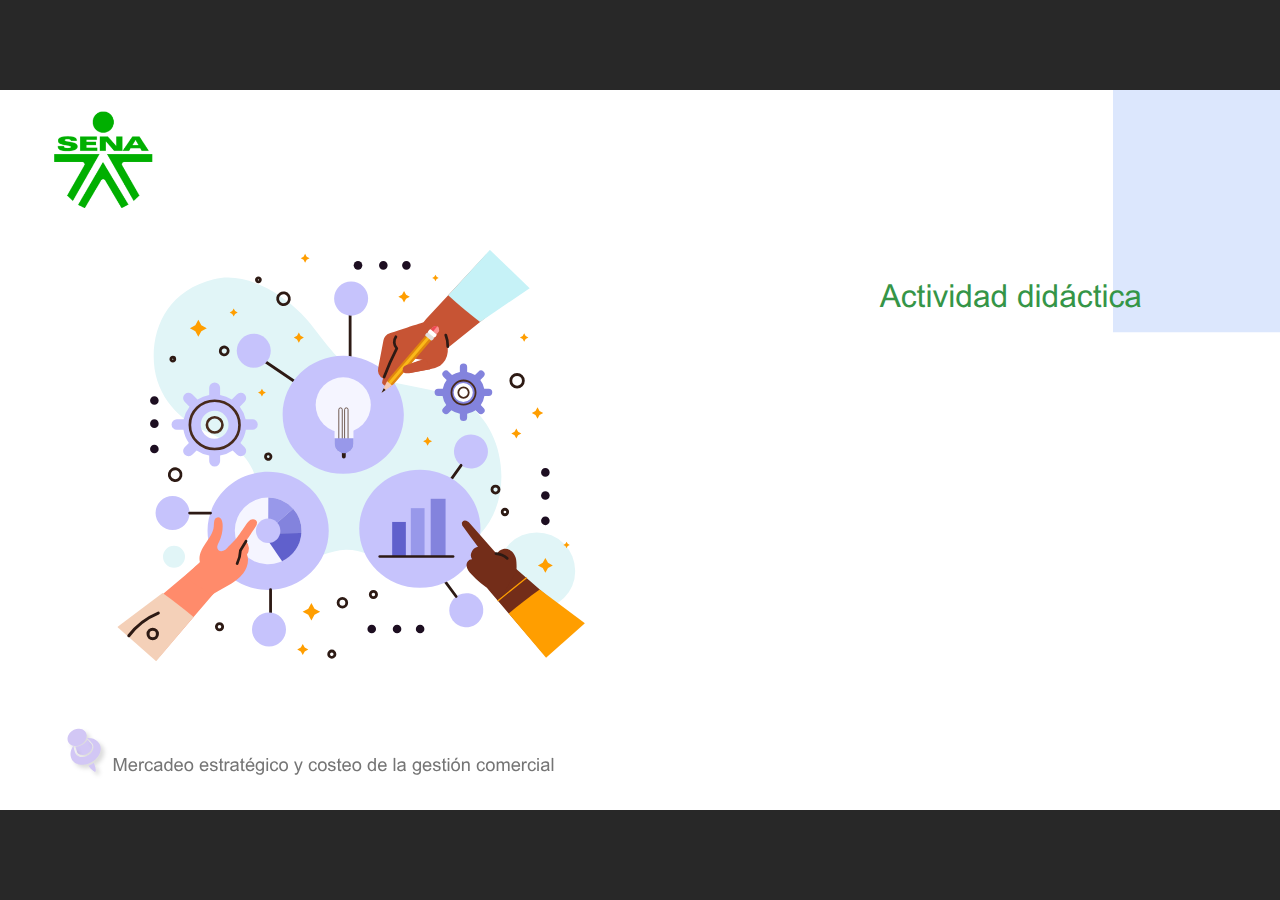
<file: actividades/actividad01/actividad.html>
﻿<!doctype html>
<html lang="es">
<head>
  <meta charset="utf-8">
  <!-- Created using Storyline 360 - http://www.articulate.com  -->
  <!-- version: 3.75.30269.0 -->
  <title>Actividad did&#225;ctica</title>
  <meta http-equiv="x-ua-compatible" content="IE=edge"/>
  <meta name="viewport" content="width=device-width,initial-scale=1,user-scalable=no,shrink-to-fit=no,minimal-ui"/>
  <meta name="apple-mobile-web-app-capable" content="yes"/>
  <style>
    html, body { height: 100%; padding: 0; margin: 0 }
    #app { height: 100%; width: 100%; }
  </style>

  <script>
    window.DS = {};
    window.globals = {
      DATA_PATH_BASE: '',
      HAS_FRAME: true,
      HAS_SLIDE: true,

      lmsPresent: false,
      tinCanPresent: false,
      cmi5Present: false,
      aoSupport: false,
      scale: 'noscale',
      captureRc: false,
      browserSize: 'optimal',
      bgColor: '#282828',
      features: 'AccessibleVideo,BackgroundAudio,ConnectionMessages,FullScreenToggle,InsertSvgPicture,LayerPresentAsDialog,MultipleQuizTracking,PlayerSpeedControl,StreamingVideo,UpdatedThemeEditor,UseAudioElement,VideoTranscripts',
      themeName: 'unified',
      preloaderColor: '#FFFFFF',
      suppressAnalytics: false,
      productChannel: 'stable',
      publishSource: 'storyline',
      aid: 'aid|5304b41d-7af7-4125-b8d1-83eb222823e2',
      cid: '1b455672-7011-43e2-98fc-fda5c467cfb2',
      playerVersion: '3.75.30269.0',
      publishTimestamp: '2024-06-18T16:08:51.2427079Z',
      maxIosVideoElements: 10,
      connectionSettings: { message: 'Est%C3%A1s%20fuera%20de%20l%C3%ADnea.%20Tratando%20de%20reconectar...', useDarkTheme: false },

      
      parseParams: function(qs) {
        if (window.globals.parsedParams != null) {
          return window.globals.parsedParams;
        }
        qs = (qs || window.location.search.substr(1)).split('+').join(' ');
        var params = {},
            tokens,
            re = /[?&]?([^=]+)=([^&]*)/g;

        while (tokens = re.exec(qs)) {
          params[decodeURIComponent(tokens[1]).trim()] =
            decodeURIComponent(tokens[2]).trim();
        }
        window.globals.parsedParams = params;
        return params;
      }

    };
  </script>
  <script>
    var isIe11 = ('ActiveXObject' in window || window.MSBlobBuilder != null)
      && window.msCrypto != null && !window.ActiveXObject;
    if (isIe11) {
      window.globals.unsupportedBrowser = true;
      document.write(atob('[base64]'));
    }
  </script>
  
  <script>window.THREE = { };</script>
  
</head>
<body style="background: #282828" class="cs-HTML theme-unified">
  <!-- 360 -->
  <script>!function(){var e,i=/iPhone/i,o=/iPod/i,n=/iPad/i,t=/\biOS-universal(?:.+)Mac\b/i,r=/\bAndroid(?:.+)Mobile\b/i,a=/Android/i,d=/(?:SD4930UR|\bSilk(?:.+)Mobile\b)/i,p=/Silk/i,l=/Windows Phone/i,u=/\bWindows(?:.+)ARM\b/i,b=/BlackBerry/i,s=/BB10/i,c=/Opera Mini/i,f=/\b(CriOS|Chrome)(?:.+)Mobile/i,h=/Mobile(?:.+)Firefox\b/i,v=function(e){return void 0!==e&&"MacIntel"===e.platform&&"number"==typeof e.maxTouchPoints&&e.maxTouchPoints>1&&"undefined"==typeof MSStream};e=function(e){var m={userAgent:"",platform:"",maxTouchPoints:0};e||"undefined"==typeof navigator?"string"==typeof e?m.userAgent=e:e&&e.userAgent&&(m={userAgent:e.userAgent,platform:e.platform,maxTouchPoints:e.maxTouchPoints||0}):m={userAgent:navigator.userAgent,platform:navigator.platform,maxTouchPoints:navigator.maxTouchPoints||0};var g=m.userAgent,y=g.split("[FBAN");void 0!==y[1]&&(g=y[0]),void 0!==(y=g.split("Twitter"))[1]&&(g=y[0]);var A=function(e){return function(i){return i.test(e)}}(g),w={apple:{phone:A(i)&&!A(l),ipod:A(o),tablet:!A(i)&&(A(n)||v(m))&&!A(l),universal:A(t),device:(A(i)||A(o)||A(n)||A(t)||v(m))&&!A(l)},amazon:{phone:A(d),tablet:!A(d)&&A(p),device:A(d)||A(p)},android:{phone:!A(l)&&A(d)||!A(l)&&A(r),tablet:!A(l)&&!A(d)&&!A(r)&&(A(p)||A(a)),device:!A(l)&&(A(d)||A(p)||A(r)||A(a))||A(/\bokhttp\b/i)},windows:{phone:A(l),tablet:A(u),device:A(l)||A(u)},other:{blackberry:A(b),blackberry10:A(s),opera:A(c),firefox:A(h),chrome:A(f),device:A(b)||A(s)||A(c)||A(h)||A(f)},any:!1,phone:!1,tablet:!1};return w.any=w.apple.device||w.android.device||w.windows.device||w.other.device,w.phone=w.apple.phone||w.android.phone||w.windows.phone,w.tablet=w.apple.tablet||w.android.tablet||w.windows.tablet,w}(),"object"==typeof exports&&"undefined"!=typeof module?module.exports=e:"function"==typeof define&&define.amd?define((function(){return e})):this.isMobile=e}();
    window.isMobile.apple.tablet = window.isMobile.apple.tablet ||
      (navigator.platform === 'MacIntel' && navigator.maxTouchPoints > 1);
    window.isMobile.apple.device = window.isMobile.apple.device || window.isMobile.apple.tablet;
    window.isMobile.tablet = window.isMobile.tablet || window.isMobile.apple.tablet;
    window.isMobile.any = window.isMobile.any || window.isMobile.apple.tablet;
  </script>

  <div id="focus-sink" tabindex="-1"></div>

  <div id="preso"></div>
  <script>
    (function() {

      var classTypes = [ 'desktop', 'mobile', 'phone', 'tablet' ];

      var addDeviceClasses = function(prefix, testObj) {
        var curr, i;
        for (i = 0; i < classTypes.length; i++) {
          curr = classTypes[i];
          if (testObj[curr]) {
            document.body.classList.add(prefix + curr);
          }
        }
      };

      var params = window.globals.parseParams(),
          isDevicePreview = params.devicepreview === '1',
          isPhoneOverride = params.deviceType === 'phone' || (isDevicePreview && params.phone == '1'),
          isTabletOverride = (params.deviceType === 'tablet' || isDevicePreview) && !isPhoneOverride,
          isMobileOverride = isPhoneOverride || isTabletOverride;

      var deviceView = {
        desktop: !window.isMobile.any && !isMobileOverride,
        mobile: window.isMobile.any || isMobileOverride,
        phone: isPhoneOverride || (window.isMobile.phone && !isTabletOverride),
        tablet: isTabletOverride || window.isMobile.tablet
      };

      window.globals.deviceView = deviceView;
      window.isMobile.desktop = !window.isMobile.any;
      window.isMobile.mobile = window.isMobile.any;

      addDeviceClasses('view-', deviceView);

    })();
  </script>
  
  <script src='story_content/user.js' type=text/javascript></script>
  <div class="slide-loader"></div>

  <script>
    var doc = document, loader = doc.body.querySelector('.slide-loader'); [ 1, 2, 3 ].forEach(function(n) { var d = doc.createElement('div'); d.style.backgroundColor = window.globals.preloaderColor; d.classList.add('mobile-loader-dot'); d.classList.add('dot' + n); loader.appendChild(d); });
  </script>

  <div class="mobile-load-title-overlay" style="display: none">
    <div class="mobile-load-title">Actividad did&#225;ctica</div>
  </div>

  <div class="mobile-chrome-warning"></div>

  
<style>
  .warn-connection-dialog {
    display: none;
    background: transparent;
    pointer-events: none;
    position: fixed;
    left: 0;
    top: 0;
    width: 100%;
    height: 100%;
    z-index: 999;
  }

  .warn-connection-content {
    border-radius: 4px;
    background: white;
    border: 1px solid #E7E7E7;
    color: #333333;
    box-shadow: 0 2px 4px rgba(0, 0, 0, 0.25);
    transition: all 150ms ease-out;
    position: absolute;
    white-space: nowrap;
  }

  .view-phone.is-landscape .warn-connection-content {
    left: 23px;
    bottom: 23px;
  }

  .view-tablet.is-landscape .warn-connection-content {
    left: 50%;
    top: 20px;
    transform: translateX(-50%);
  }

  .is-portrait .warn-connection-content {
    transform: translate(-50%, calc(-100% - 15px));
  }

  .warn-connection-content p {
    display: inline-block;
    margin: 0 8px 0 0;
    line-height: 33px;
    font-size: 11px;
  }

  .warn-connection-content svg {
    position: relative;
    vertical-align: middle;
    margin: 0 2px 2px 8px;
  }

  .view-desktop .warn-connection-content {
    left: 1.5em;
    bottom: 1.5em;
  }

  .view-desktop .warn-connection-content p {
    font-size: 1.1em;
  }

  .is-offline .warn-connection-dialog {
    display: block;
  }

  .is-offline .cs-panel * {
    pointer-events: none !important;
  }

  .is-offline .cs-panel {
    pointer-events: all !important;
  }

  .is-offline #nav-controls * {
    pointer-events: none !important;
  }

  .is-offline #nav-controls {
    pointer-events: all !important;
  }
</style>

<div class="warn-connection-dialog">
  <div class="warn-connection-content">
    <svg width="17" height="15" viewBox="0 0 17 15" xmlns="http://www.w3.org/2000/svg">
      <path fill="#8F0000" stroke="white" d="M16.07,12.98 L15.88,12.23 L9.51,1.21 C8.97,0.26,7.6,0.26,7.06,1.21 L0.69,12.23 C0.15,13.16,0.81,14.36,1.91,14.36 H14.65 C15.47,14.36,16.05,13.7,16.07,12.98 Z"/>
      <path fill="white" stroke="white" d="M8.58,5.5 C8.35,5.28,8.5,5.35,8.21,5.32 C8.09,5.35,7.97,5.49,7.96,5.67 C7.97,5.79,7.98,5.92,7.98,6.04 L7.98,6.04 C7.99,6.17,8,6.31,8.01,6.43 L8.01,6.44 C8.03,6.92,8.06,7.41,8.09,7.9 L8.09,7.9 C8.12,8.39,8.14,8.88,8.17,9.37 C8.17,9.39,8.18,9.42,8.2,9.44 C8.23,9.46,8.25,9.47,8.28,9.47 C8.31,9.47,8.34,9.46,8.35,9.44 C8.37,9.43,8.38,9.4,8.39,9.35 L8.39,9.34 C8.39,9.24,8.4,9.15,8.4,9.05 L8.4,9.05 C8.41,8.96,8.41,8.86,8.42,8.75 C8.43,8.44,8.45,8.12,8.47,7.81 L8.47,7.81 C8.49,7.49,8.51,7.18,8.53,6.87 C8.55,6.46,8.56,6.05,8.59,5.64 L8.6,5.62 C8.6,5.57,8.59,5.53,8.58,5.5 L8.21,5.32 Z"/>
      <circle fill="white" stroke="white" cx="8.3" cy="11.35" r="0.3"/>
    </svg>
    <p>You are offline. Trying to reconnect...</p>
  </div>
</div>

<script>
  (function() {
    window.DS.connection = {
      warningShown: false,
      assets: {},
      loadingAssetGroup: false,
      retryDelay: 500
    };

    // @TODO this is POC code and can be cleaned up a bit more if we move forward
    // with the feature



    // The `window.globals.features` variable must be set in `webpack.dev.config` when testing locally - it is not enough
    // to have it in the data - but it must be set there as well.
    var useConnectionMessages = window.AbortController != null &&
      window.location.protocol != 'file:' &&
      window.globals.features.indexOf('ConnectionMessages') != -1;

    window.DS.connection.useConnectionMessages = useConnectionMessages

    var assetCount = 0;
    var checkLoadedId;
    var connectionSettings = window.globals.connectionSettings;

    if (useConnectionMessages && connectionSettings != null) {
      var contentEl = document.querySelector('.warn-connection-content');
      var messageEl = contentEl.querySelector('p')

      if (connectionSettings.useDarkTheme) {
        contentEl.style.borderColor = '#BABBBA';
        contentEl.style.backgroundColor = '#282828';
        contentEl.style.color = '#FFFFFF';
      }

      if (connectionSettings.message != null) {
        messageEl.textContent = window.decodeURIComponent(connectionSettings.message);
      }
    }

    function checkAssetsReady() {
      for (var i in DS.connection.assets) {
        if (!DS.connection.assets[i].success) {
          return false;
        }
      }
      return true;
    }

    function stopAssetGroup() {
      if (!useConnectionMessages) { return; }

      assetCount = 0;

      DS.connection.oldAssetGroup = DS.connection.assets;
      DS.connection.assets = {};
      DS.connection.loadingAssetGroup = false;
      clearInterval(checkLoadedId);
    }

    function startAssetGroup() {
      if (!useConnectionMessages) { return; }
      var ticks = 0;
      clearInterval(checkLoadedId);
      checkLoadedId = setInterval(function() {
        var loaded = 0;
        if (assetCount === 0 && loaded === 0) {
          clearInterval(checkLoadedId);
          return;
        }

        for (var i in DS.connection.assets) {
          if (DS.connection.assets[i].success) {
            loaded++;
          }
        }

        if (assetCount === loaded && checkAssetsReady()) {
          for (var i in DS.connection.assets) {
            if (DS.connection.assets[i].action) {
              DS.connection.assets[i].action();
            }
          }
          hideWarning();
          stopAssetGroup();
        }
      }, 100)
    }

    function requiredAsset(url, action, retry, type) {
      if (!useConnectionMessages) { return; }
      if (DS.connection.assets[url]) { return; }

      DS.connection.assets[url] = {
        success: false, action: action, retry: retry, type: type
      };
      assetCount = Object.keys(DS.connection.assets).length;
      if (!DS.connection.loadingAssetGroup) {
        startAssetGroup();
      }
      DS.connection.loadingAssetGroup = true;
    }

    function assetLoaded(url) {
      if (!useConnectionMessages) { return; }
      if (DS.connection.assets[url]) {
        DS.connection.assets[url].success = true;
      }
    }

    function assetFailed(url) {
      if (!useConnectionMessages) { return; }
      if (!DS.connection.assets[url]) {
        if (/\.js$/.test(url)) {
          setTimeout(function() {
            if (DS.connection.lastSlideLoaded != null) {
              DS.connection.lastSlideLoaded();
            }
          }, DS.connection.retryDelay);
        }
        return;
      }
      if (!DS.connection.warningShown) { showWarning(); }
      if (DS.connection.assets[url].retry) {
        setTimeout(function() {
          if (!DS.connection.assets[url].success) {
            DS.connection.assets[url].retry()
          }
        }, DS.connection.retryDelay);
      }
    }

    function hideWarning() {
      document.body.classList.remove('is-offline');
      DS.connection.warningShown = false;
    }
    DS.connection.hideWarning = hideWarning

    function showWarning(btn) {
      document.body.classList.add('is-offline')
      DS.connection.warningShown = true;
      updateWarningPosition();
    }

    function updateWarningPosition() {
      if (!DS.connection.warningShown) {
        return;
      }

      var isPortrait = document.body.classList.contains('is-portrait');
      var warningEl = document.querySelector('.warn-connection-content');

      if (isPortrait) {
        var slide = document.querySelector('.primary-slide');
        var slideRect = slide.getBoundingClientRect();

        warningEl.style.top = `${slideRect.top}px`
        warningEl.style.left = `${slideRect.left + slideRect.width / 2}px`
      } else {
        warningEl.style.top = null;
        warningEl.style.left = null;
      }

      window.requestAnimationFrame(updateWarningPosition);
    }

    // these will all be noops if the feature flag isn't set in
    // the data and `window.globals.features`
    DS.connection.requiredAsset = requiredAsset;
    DS.connection.assetLoaded = assetLoaded;
    DS.connection.assetFailed = assetFailed;
    DS.connection.stopAssetGroup = stopAssetGroup;
    DS.connection.startAssetGroup = startAssetGroup;
  })();
</script>


  <script>
    
    if (window.autoSpider && window.vInterfaceObject) {
      document.querySelector('.mobile-load-title-overlay').style.display = 'none';
    }
  </script>

  

  <link rel="stylesheet" href="html5/data/css/output.min.css" data-noprefix/>
</body>
<script src="html5/lib/scripts/bootstrapper.min.js"></script>
</html>
</file>
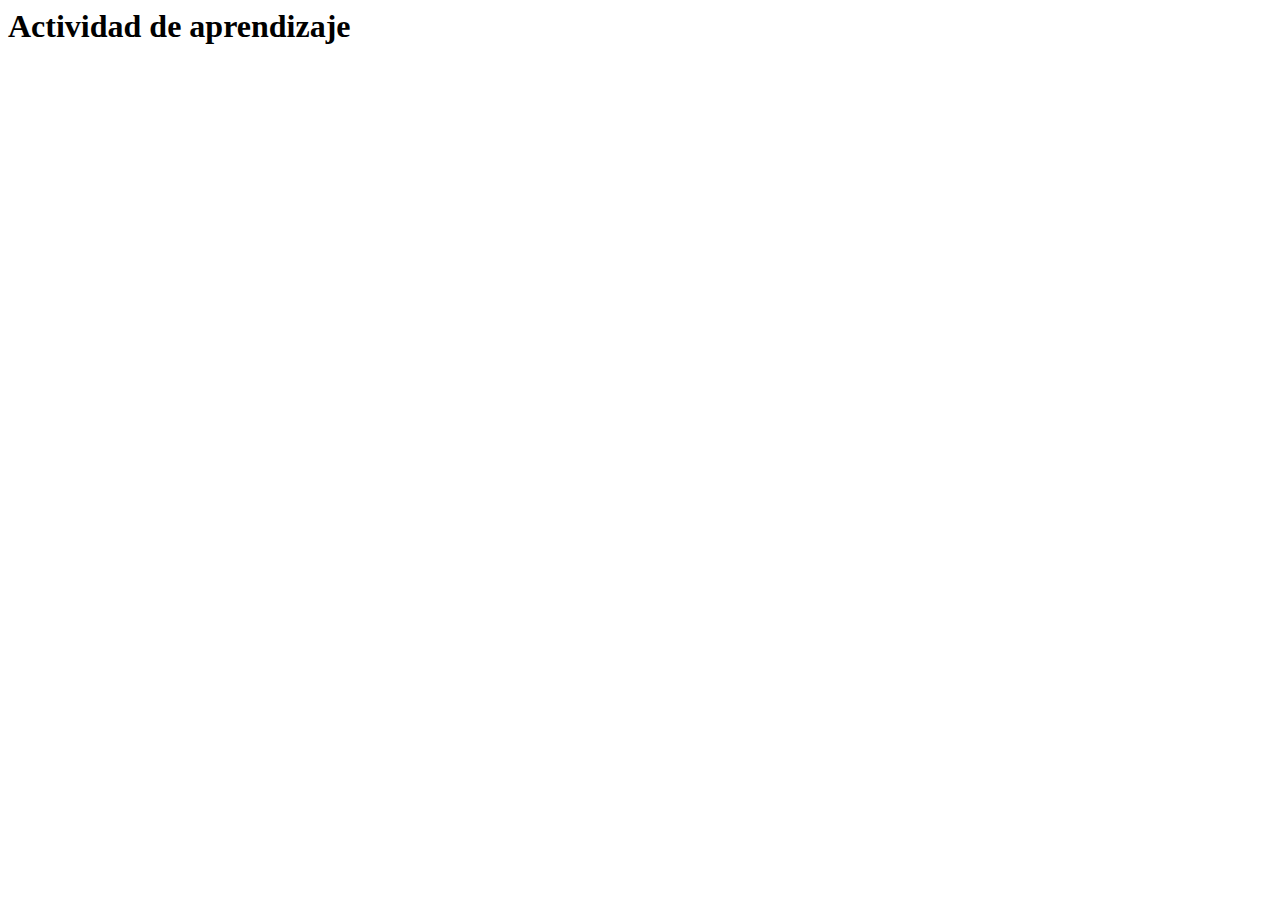
<file: public/actividades/actividad.html>
<html lang="en">
<head>
  <meta charset="UTF-8">
  <meta http-equiv="X-UA-Compatible" content="IE=edge">
  <meta name="viewport" content="width=device-width, initial-scale=1.0">
  <title>Actividad de aprendizaje</title>
</head>
<body>
  <h1>Actividad de aprendizaje</h1>
</body>
</html>
</file>
